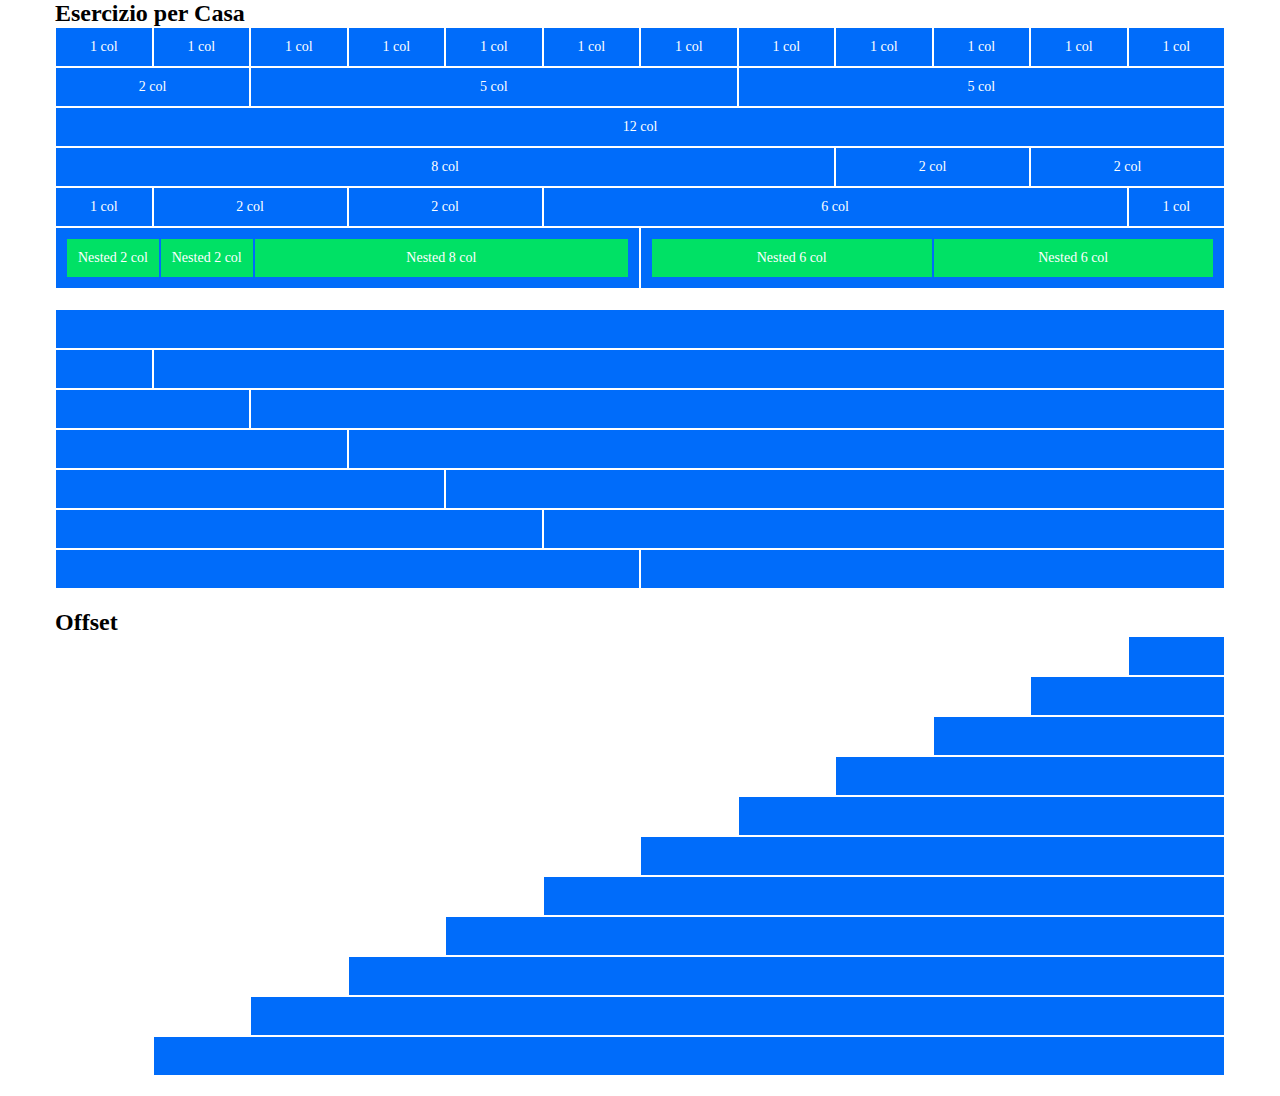
<file: index.html>
<!DOCTYPE html>
<html lang="en">
<head>
    <meta charset="UTF-8">
    <meta http-equiv="X-UA-Compatible" content="IE=edge">
    <meta name="viewport" content="width=device-width, initial-scale=1.0">
    <title>html-css-12bool</title>

    <link rel="stylesheet" href="css/12bool.css">
    <link rel="stylesheet" href="css/style.css">
</head>
<body>

    <!-- Section 1 -->
    <div class="wrapper">
        <div class="container">

            <!-- Title -->
            <h2>Esercizio per Casa</h2>

            <!-- Row -->
            <div class="row">

                <!-- Col -->
                <div class="col-xs-1">
                    <div class="box">1 col</div>
                </div>

                <!-- Col -->
                <div class="col-xs-1">
                    <div class="box">1 col</div>
                </div>

                <!-- Col -->
                <div class="col-xs-1">
                    <div class="box">1 col</div>
                </div>

                <!-- Col -->
                <div class="col-xs-1">
                    <div class="box">1 col</div>
                </div>

                <!-- Col -->
                <div class="col-xs-1">
                    <div class="box">1 col</div>
                </div>

                <!-- Col -->
                <div class="col-xs-1">
                    <div class="box">1 col</div>
                </div>

                <!-- Col -->
                <div class="col-xs-1">
                    <div class="box">1 col</div>
                </div>

                <!-- Col -->
                <div class="col-xs-1">
                    <div class="box">1 col</div>
                </div>

                <!-- Col -->
                <div class="col-xs-1">
                    <div class="box">1 col</div>
                </div>
                <!-- Col -->
                <div class="col-xs-1">
                    <div class="box">1 col</div>
                </div>

                <!-- Col -->
                <div class="col-xs-1">
                    <div class="box">1 col</div>
                </div>

                <!-- Col -->
                <div class="col-xs-1">
                    <div class="box">1 col</div>
                </div>
            </div>

            <!-- Row -->
            <div class="row">

                <!-- Col -->
                <div class="col-xs-2">
                    <div class="box">2 col</div>
                </div>

                <!-- Col -->
                <div class="col-xs-5">
                    <div class="box">5 col</div>
                </div>

                <!-- Col -->
                <div class="col-xs-5">
                    <div class="box">5 col</div>
                </div>
            </div>

            <!-- Row -->
            <div class="row">

                <!-- Col -->
                <div class="col-xs-12">
                    <div class="box">12 col</div>
                </div>
            </div>

            <!-- Row -->
            <div class="row">

                <!-- Col -->
                <div class="col-xs-8">
                    <div class="box">8 col</div>
                </div>

                <!-- Col -->
                <div class="col-xs-2">
                    <div class="box">2 col</div>
                </div>

                <!-- Col -->
                <div class="col-xs-2">
                    <div class="box">2 col</div>
                </div>
            </div>

            <!-- Row -->
            <div class="row">

                <!-- Col -->
                <div class="col-xs-1">
                    <div class="box">1 col</div>
                </div>

                <!-- Col -->
                <div class="col-xs-2">
                    <div class="box">2 col</div>
                </div>

                <!-- Col -->
                <div class="col-xs-2">
                    <div class="box">2 col</div>
                </div>

                <!-- Col -->
                <div class="col-xs-6">
                    <div class="box">6 col</div>
                </div>

                <!-- Col -->
                <div class="col-xs-1">
                    <div class="box">1 col</div>
                </div>
            </div>

            <!-- Row -->
            <div class="row">

                <!-- Col -->
                <div class="col-xs-6">
                    <div class="row box">

                        <!-- Col -->
                        <div class="col-xs-2">
                            <div class="box nested">Nested 2 col</div>
                        </div>

                        <!-- Col -->
                        <div class="col-xs-2">
                            <div class="box nested">Nested 2 col</div>
                        </div>

                        <!-- Col -->
                        <div class="col-xs-8">
                            <div class="box nested">Nested 8 col</div>
                        </div>

                    </div>
                </div>

                <!-- Col -->
                <div class="col-xs-6">
                    <div class="row box">

                        <!-- Col -->
                        <div class="col-xs-6">
                            <div class="box nested">Nested 6 col</div>
                        </div>

                        <!-- Col -->
                        <div class="col-xs-6">
                            <div class="box nested">Nested 6 col</div>
                        </div>

                    </div>
                </div>

            </div>

        </div>
    </div>

    <!-- Section 2 -->
    <div class="wrapper">
        <div class="container">

            <!-- Row -->
            <div class="row">

                <!-- Col -->
                <div class="col-xs-12">
                    <div class="box"></div>
                </div>

            </div>

            <!-- Row -->
            <div class="row">

                <!-- Col -->
                <div class="col-xs-1">
                    <div class="box"></div>
                </div>

                <!-- Col -->
                <div class="col-xs-11">
                    <div class="box"></div>
                </div>

            </div>

            <!-- Row -->
            <div class="row">

                <!-- Col -->
                <div class="col-xs-2">
                    <div class="box"></div>
                </div>

                <!-- Col -->
                <div class="col-xs-10">
                    <div class="box"></div>
                </div>

            </div>

            <!-- Row -->
            <div class="row">

                <!-- Col -->
                <div class="col-xs-3">
                    <div class="box"></div>
                </div>

                <!-- Col -->
                <div class="col-xs-9">
                    <div class="box"></div>
                </div>

            </div>

            <!-- Row -->
            <div class="row">

                <!-- Col -->
                <div class="col-xs-4">
                    <div class="box"></div>
                </div>

                <!-- Col -->
                <div class="col-xs-8">
                    <div class="box"></div>
                </div>

            </div>

            <!-- Row -->
            <div class="row">

                <!-- Col -->
                <div class="col-xs-5">
                    <div class="box"></div>
                </div>

                <!-- Col -->
                <div class="col-xs-7">
                    <div class="box"></div>
                </div>

            </div>

            <!-- Row -->
            <div class="row">

                <!-- Col -->
                <div class="col-xs-6">
                    <div class="box"></div>
                </div>

                <!-- Col -->
                <div class="col-xs-6">
                    <div class="box"></div>
                </div>

            </div>
            
        </div>
    </div>

    <!-- Section 3 -->
    <div class="wrapper">
        <div class="container">

            <!-- Title -->
            <h2>Offset</h2>

            <!-- Row -->
            <div class="row">

                <!-- Col -->
                <div class="col-xs-1 col-xs-offset-11">
                    <div class="box"></div>
                </div>

            </div>

            <!-- Row -->
            <div class="row">

                <!-- Col -->
                <div class="col-xs-2 col-xs-offset-10">
                    <div class="box"></div>
                </div>

            </div>

            <!-- Row -->
            <div class="row">

                <!-- Col -->
                <div class="col-xs-3 col-xs-offset-9">
                    <div class="box"></div>
                </div>

            </div>

            <!-- Row -->
            <div class="row">

                <!-- Col -->
                <div class="col-xs-4 col-xs-offset-8">
                    <div class="box"></div>
                </div>

            </div>

            <!-- Row -->
            <div class="row">

                <!-- Col -->
                <div class="col-xs-5 col-xs-offset-7">
                    <div class="box"></div>
                </div>

            </div>

            <!-- Row -->
            <div class="row">

                <!-- Col -->
                <div class="col-xs-6 col-xs-offset-6">
                    <div class="box"></div>
                </div>

            </div>

            <!-- Row -->
            <div class="row">

                <!-- Col -->
                <div class="col-xs-7 col-xs-offset-5">
                    <div class="box"></div>
                </div>

            </div>

            <!-- Row -->
            <div class="row">

                <!-- Col -->
                <div class="col-xs-8 col-xs-offset-4">
                    <div class="box"></div>
                </div>

            </div>

            <!-- Row -->
            <div class="row">

                <!-- Col -->
                <div class="col-xs-9 col-xs-offset-3">
                    <div class="box"></div>
                </div>

            </div>

            <!-- Row -->
            <div class="row">

                <!-- Col -->
                <div class="col-xs-10 col-xs-offset-2">
                    <div class="box"></div>
                </div>

            </div>

            <!-- Row -->
            <div class="row">

                <!-- Col -->
                <div class="col-xs-11 col-xs-offset-1">
                    <div class="box"></div>
                </div>

            </div>
            
        </div>
    </div>

</body>
</html>
</file>
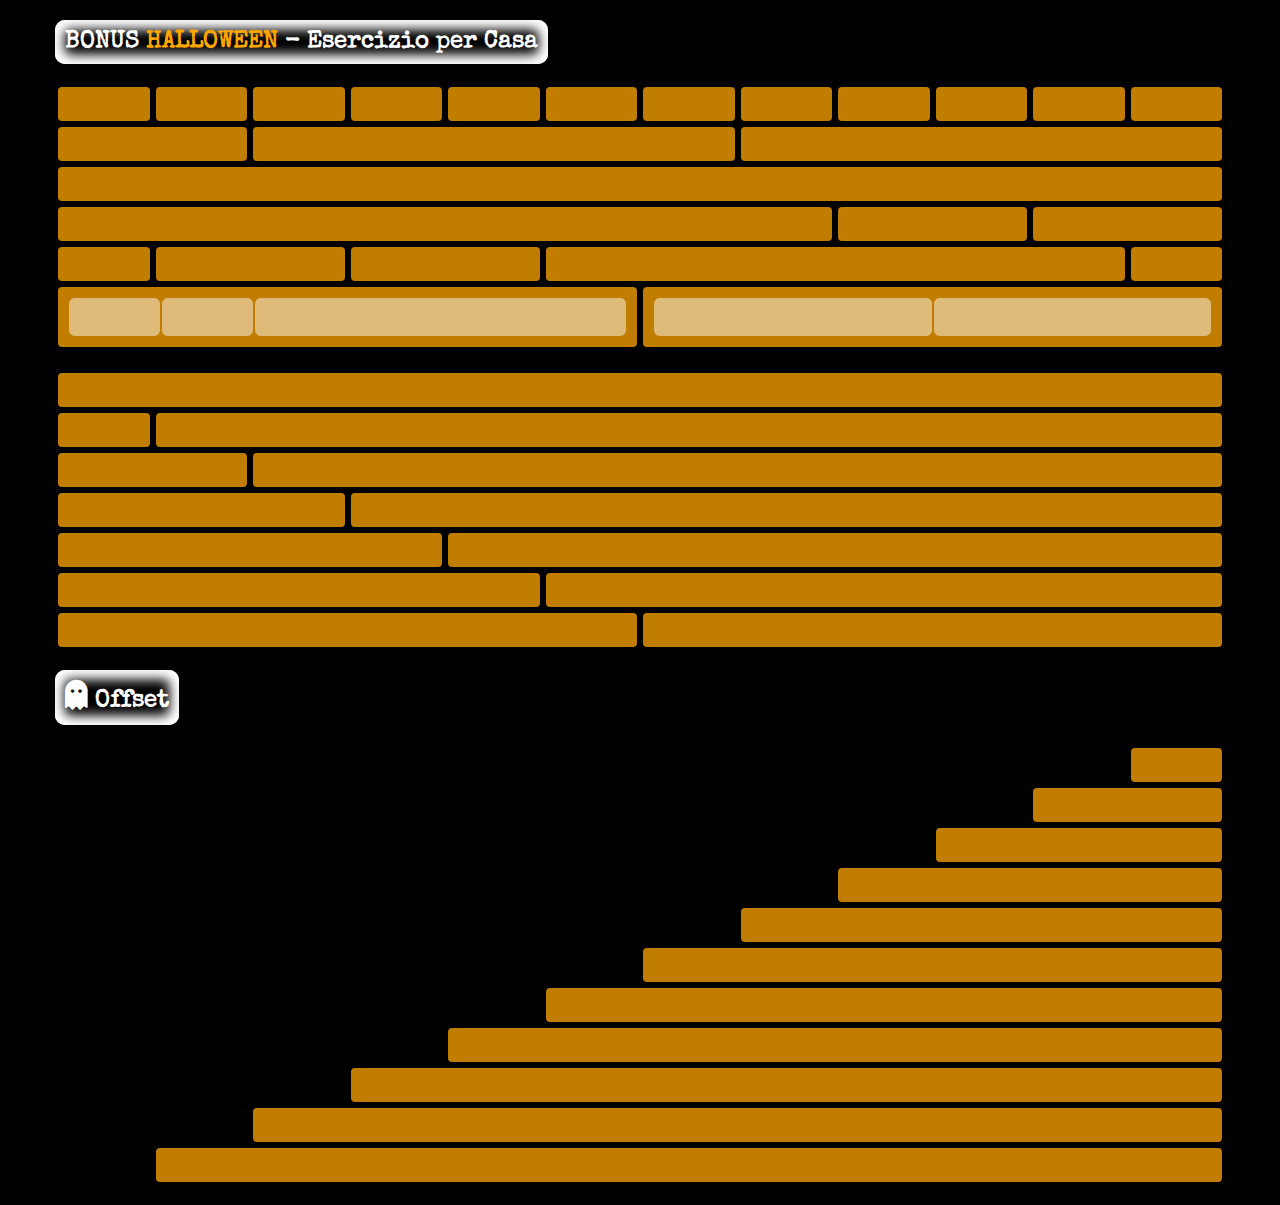
<file: bonus-12bool/index.html>
<!DOCTYPE html>
<html lang="it">
<head>
    <meta charset="UTF-8">
    <meta http-equiv="X-UA-Compatible" content="IE=edge">
    <meta name="viewport" content="width=device-width, initial-scale=1.0">
    <title>BONUS-html-css-12bool</title>

    <!-- Link per il font "Special Elite" -->
    <link rel="preconnect" href="https://fonts.googleapis.com">
    <link rel="preconnect" href="https://fonts.gstatic.com" crossorigin>
    <link href="https://fonts.googleapis.com/css2?family=Special+Elite&display=swap" rel="stylesheet">

    <!-- Link per il font "Orbitron" -->
    <link rel="preconnect" href="https://fonts.googleapis.com">
    <link rel="preconnect" href="https://fonts.gstatic.com" crossorigin>
    <link href="https://fonts.googleapis.com/css2?family=Orbitron:wght@400;700&display=swap" rel="stylesheet">

    <!-- Link per font awesome 5 -->
    <link rel="stylesheet" href="https://cdnjs.cloudflare.com/ajax/libs/font-awesome/5.15.4/css/all.min.css" integrity="sha512-1ycn6IcaQQ40/MKBW2W4Rhis/DbILU74C1vSrLJxCq57o941Ym01SwNsOMqvEBFlcgUa6xLiPY/NS5R+E6ztJQ==" crossorigin="anonymous" referrerpolicy="no-referrer" />

    <link rel="stylesheet" href="css/12bool.css">
    <link rel="stylesheet" href="css/style.css">
</head>
<body>

    <div class="body-mega-ghost">
        <span class="ghost-icon"><i class="fas fa-ghost"></i>
    </div>

    <div class="tombstone-container">
        <div class="img-container">
            <img src="img/tomba.png" alt="tombstone">
            <img class="hands" src="img/mani.png" alt="hands">
        </div>
    </div>

    <main>

        <!-- Section 1 -->
        <div class="wrapper">
            <div class="container">

                <!-- Title -->
                <div class="title">
                    <h2>BONUS <span class="orange-color"> HALLOWEEN</span> - Esercizio per Casa</h2>
                </div>

                <!-- Row -->
                <div class="row">

                    <!-- Col -->
                    <div class="col-xs-1">
                        <div class="box">
                            <span class="content">1 col</span>
                        </div>
                    </div>

                    <!-- Col -->
                    <div class="col-xs-1">
                        <div class="box">
                            <span class="content">1 col</span>
                        </div>
                    </div>

                    <!-- Col -->
                    <div class="col-xs-1">
                        <div class="box">
                            <span class="content">1 col</span>
                        </div>
                    </div>

                    <!-- Col -->
                    <div class="col-xs-1">
                        <div class="box">
                            <span class="content">1 col</span>
                        </div>
                    </div>

                    <!-- Col -->
                    <div class="col-xs-1">
                        <div class="box">
                            <span class="content">1 col</span>
                        </div>
                    </div>

                    <!-- Col -->
                    <div class="col-xs-1">
                        <div class="box">
                            <span class="content">1 col</span>
                        </div>
                    </div>

                    <!-- Col -->
                    <div class="col-xs-1">
                        <div class="box">
                            <span class="content">1 col</span>
                        </div>
                    </div>

                    <!-- Col -->
                    <div class="col-xs-1">
                        <div class="box">
                            <span class="content">1 col</span>
                        </div>
                    </div>

                    <!-- Col -->
                    <div class="col-xs-1">
                        <div class="box">
                            <span class="content">1 col</span>
                        </div>
                    </div>
                    <!-- Col -->
                    <div class="col-xs-1">
                        <div class="box">
                            <span class="content">1 col</span>
                        </div>
                    </div>

                    <!-- Col -->
                    <div class="col-xs-1">
                        <div class="box">
                            <span class="content">1 col</span>
                        </div>
                    </div>

                    <!-- Col -->
                    <div class="col-xs-1">
                        <div class="box">
                            <span class="content">1 col</span>
                        </div>
                    </div>
                </div>

                <!-- Row -->
                <div class="row">

                    <!-- Col -->
                    <div class="col-xs-2">
                        <div class="box">
                            <span class="content">2 col</span>
                        </div>
                    </div>

                    <!-- Col -->
                    <div class="col-xs-5">
                        <div class="box">
                            <span class="content">5 col</span>
                        </div>
                    </div>

                    <!-- Col -->
                    <div class="col-xs-5">
                        <div class="box">
                            <span class="content">5 col</span>
                        </div>
                    </div>
                </div>

                <!-- Row -->
                <div class="row">

                    <!-- Col -->
                    <div class="col-xs-12">
                        <div class="box">
                            <span class="content">12 col</span>
                        </div>
                    </div>
                </div>

                <!-- Row -->
                <div class="row">

                    <!-- Col -->
                    <div class="col-xs-8">
                        <div class="box">
                            <span class="content">8 col</span>
                        </div>
                    </div>

                    <!-- Col -->
                    <div class="col-xs-2">
                        <div class="box">
                            <span class="content">2 col</span>
                        </div>
                    </div>

                    <!-- Col -->
                    <div class="col-xs-2">
                        <div class="box">
                            <span class="content">2 col</span>
                        </div>
                    </div>
                </div>

                <!-- Row -->
                <div class="row">

                    <!-- Col -->
                    <div class="col-xs-1">
                        <div class="box">
                            <span class="content">1 col</span>
                        </div>
                    </div>

                    <!-- Col -->
                    <div class="col-xs-2">
                        <div class="box">
                            <span class="content">1 col</span>
                        </div>
                    </div>

                    <!-- Col -->
                    <div class="col-xs-2">
                        <div class="box">
                            <span class="content">1 col</span>
                        </div>
                    </div>

                    <!-- Col -->
                    <div class="col-xs-6">
                        <div class="box">
                            <span class="content">1 col</span>
                        </div>
                    </div>

                    <!-- Col -->
                    <div class="col-xs-1">
                        <div class="box">
                            <span class="content">1 col</span>
                        </div>
                    </div>
                </div>

                <!-- Row -->
                <div class="row">

                    <!-- Col -->
                    <div class="col-xs-6">
                        <div class="row box">

                            <!-- Col -->
                            <div class="col-xs-2">
                                <div class="box nested">
                                    <span class="content">Nested <br> 2 col</span>
                                </div>
                            </div>

                            <!-- Col -->
                            <div class="col-xs-2">
                                <div class="box nested">
                                    <span class="content">Nested <br> 2 col</span>
                                </div>
                            </div>

                            <!-- Col -->
                            <div class="col-xs-8">
                                <div class="box nested">
                                    <span class="content">Nested <br> 8 col</span>
                                </div>
                            </div>

                        </div>
                    </div>

                    <!-- Col -->
                    <div class="col-xs-6">
                        <div class="row box">

                            <!-- Col -->
                            <div class="col-xs-6">
                                <div class="box nested">
                                    <span class="content">Nested <br> 6 col</span>
                                </div>
                            </div>

                            <!-- Col -->
                            <div class="col-xs-6">
                                <div class="box nested">
                                    <span class="content">Nested <br> 6 col</span>
                                </div>
                            </div>

                        </div>
                    </div>

                </div>

            </div>
        </div>

        <!-- Section 2 -->
        <div class="wrapper">
            <div class="container">

                <!-- Row -->
                <div class="row">

                    <!-- Col -->
                    <div class="col-xs-12">
                        <div class="box"></div>
                    </div>

                </div>

                <!-- Row -->
                <div class="row">

                    <!-- Col -->
                    <div class="col-xs-1">
                        <div class="box"></div>
                    </div>

                    <!-- Col -->
                    <div class="col-xs-11">
                        <div class="box"></div>
                    </div>

                </div>

                <!-- Row -->
                <div class="row">

                    <!-- Col -->
                    <div class="col-xs-2">
                        <div class="box"></div>
                    </div>

                    <!-- Col -->
                    <div class="col-xs-10">
                        <div class="box"></div>
                    </div>

                </div>

                <!-- Row -->
                <div class="row">

                    <!-- Col -->
                    <div class="col-xs-3">
                        <div class="box"></div>
                    </div>

                    <!-- Col -->
                    <div class="col-xs-9">
                        <div class="box"></div>
                    </div>

                </div>

                <!-- Row -->
                <div class="row">

                    <!-- Col -->
                    <div class="col-xs-4">
                        <div class="box"></div>
                    </div>

                    <!-- Col -->
                    <div class="col-xs-8">
                        <div class="box"></div>
                    </div>

                </div>

                <!-- Row -->
                <div class="row">

                    <!-- Col -->
                    <div class="col-xs-5">
                        <div class="box"></div>
                    </div>

                    <!-- Col -->
                    <div class="col-xs-7">
                        <div class="box"></div>
                    </div>

                </div>

                <!-- Row -->
                <div class="row">

                    <!-- Col -->
                    <div class="col-xs-6">
                        <div class="box"></div>
                    </div>

                    <!-- Col -->
                    <div class="col-xs-6">
                        <div class="box"></div>
                    </div>

                </div>
                
            </div>
        </div>

        <!-- Section 3 -->
        <div class="wrapper">
            <div class="container">
                <div class="section-for-ghost">

                    <!-- Title -->
                    <h2><span class="ghost-icon"><i class="fas fa-ghost"></i></span> Offset</h2>

                    <!-- Row -->
                    <div class="row">

                        <!-- Col -->
                        <div class="col-xs-1 col-xs-offset-11">
                            <div class="box"></div>
                        </div>

                    </div>

                    <!-- Row -->
                    <div class="row">

                        <!-- Col -->
                        <div class="col-xs-2 col-xs-offset-10">
                            <div class="box"></div>
                        </div>

                    </div>

                    <!-- Row -->
                    <div class="row">

                        <!-- Col -->
                        <div class="col-xs-3 col-xs-offset-9">
                            <div class="box"></div>
                        </div>

                    </div>

                    <!-- Row -->
                    <div class="row">

                        <!-- Col -->
                        <div class="col-xs-4 col-xs-offset-8">
                            <div class="box"></div>
                        </div>

                    </div>

                    <!-- Row -->
                    <div class="row">

                        <!-- Col -->
                        <div class="col-xs-5 col-xs-offset-7">
                            <div class="box"></div>
                        </div>

                    </div>

                    <!-- Row -->
                    <div class="row">

                        <!-- Col -->
                        <div class="col-xs-6 col-xs-offset-6">
                            <div class="box"></div>
                        </div>

                    </div>

                    <!-- Row -->
                    <div class="row">

                        <!-- Col -->
                        <div class="col-xs-7 col-xs-offset-5">
                            <div class="box"></div>
                        </div>

                    </div>

                    <!-- Row -->
                    <div class="row">

                        <!-- Col -->
                        <div class="col-xs-8 col-xs-offset-4">
                            <div class="box"></div>
                        </div>

                    </div>

                    <!-- Row -->
                    <div class="row">

                        <!-- Col -->
                        <div class="col-xs-9 col-xs-offset-3">
                            <div class="box"></div>
                        </div>

                    </div>

                    <!-- Row -->
                    <div class="row">

                        <!-- Col -->
                        <div class="col-xs-10 col-xs-offset-2">
                            <div class="box"></div>
                        </div>

                    </div>

                    <!-- Row -->
                    <div class="row">

                        <!-- Col -->
                        <div class="col-xs-11 col-xs-offset-1">
                            <div class="box"></div>
                        </div>

                    </div>

                    <div class="section-ghost">
                        <span class="ghost-icon"><i class="fas fa-ghost"></i>
                    </div>

                </div>
                
            </div>
        </div>
    </main>

</body>
</html>
</file>
<file: css/style.css>
.wrapper{
    margin-bottom: 20px;
}

.box{
    display: flex;
    justify-content: center;
    align-items: center;
    min-height: 40px;
    padding: 10px;
    background-color: #006cfa;
    border: 1px solid white;
    font-size: 14px;
    color: white;
}

.nested{
    background-color: #00e165;
    border: 1px solid #006cfa;
}
</file>
<file: bonus-12bool/css/style.css>
/*BONUS css*/

/*COMMON*/
body{
    background-color: black;
}

h2{
    display: inline-block;
    font-family: 'Special Elite', Arial;
    margin-bottom: 20px;
    padding: 10px;
    border-radius: 10px;
    color: white;
    box-shadow:  inset 5px  5px 15px white,
                 inset -5px -5px 15px white,
                 inset 5px -5px 15px white,
                 inset -5px  5px 15px white;
}

img{
    width: 100%;
}

.wrapper{
    margin: 20px 0;
    position: relative;
}

.orange-color{
    color: orange;
}

/*MAIN*/
.box{
    display: flex;
    justify-content: center;
    align-items: center;
    min-height: 40px;
    padding: 10px;
    background-color: #c07d00;
    border: 3px solid black;
    border-radius: 7px;
    text-transform: uppercase;
    font-family: 'Orbitron', sans-serif;
    font-weight: 700;
    transition: transform 0.7s;
    z-index: 10;
}

.box:hover{
    transform: scale(1.03);
    border: 3px solid #ffa600;
    box-shadow:  5px  5px 15px #ffa600,
                -5px -5px 15px #ffa600,
                 5px -5px 15px #ffa600,
                -5px  5px 15px #ffa600;
}

.box.nested:hover{
    transform: scale(1.1);
    border: 3px solid black;
    box-shadow:  5px  5px 15px yellow,
                -5px -5px 15px yellow,
                 5px -5px 15px red,
                -5px  5px 15px red;
}

.nested{
    background-color: #debb79;
    border: 1px solid #c07d00;
}

.content{
    font-size: 8px;
    color: white;
    display: none;
    transition: transform 0.7s;
}

.box:hover .content{
    display: inline-block;
    transform: scale(2);
}

.nested:hover .nested span{
    display: inline-block;
}

.box.nested .content{
    display: none;
}

.box.nested:hover .content{
    display: inline-block;
}

.ghost-icon{
    color: white;
    font-size: 30px;
}

.section-for-ghost{
    position: relative;
}

/*MEGA Ghost*/
.body-mega-ghost{
    position: fixed;
    top: 130px;
    left: -420px;
    filter: opacity(0.5);
    transform: rotate(30deg);
    animation: mega-ghost 5s;
    animation-timing-function: linear;
    z-index: 3;

}

.body-mega-ghost .ghost-icon{
    font-size: 500px;
}

@keyframes mega-ghost {
    0% {
        top: 130px;
        left: -420px;
    }

    10% {
        top: 100px;
    }

    25% {
        top: 60px;
        transform: rotate(10deg);
    }

    35% {
        top: 100px;
        filter: opacity(0.9);
    }

    50% {
        top: 170px;
        transform: rotate(30deg);
    }

    65% {
        top: 100px;
    }

    75% {
        top: 60px;
        filter: opacity(0.5);
        transform: rotate(10deg);
    }

    80% {
        top: 100px;
    }

    90% {
        top: 200px;
        filter: opacity(0.9);
        transform: rotate(30deg);
    }

    100% {
        top: 130px;
        left: 107%;
    }
}

/*tombstone*/
.tombstone-container{
    width: 200px;
    position: fixed;
    top: 100px;
    right: 50px;
    z-index: 2;
}

.tombstone-container:hover .hands{
    filter: opacity(1);
    animation: zombie-hands 2s;
    animation-timing-function: linear;
}

@keyframes zombie-hands {
    0% {
        top: 146px;
    }

    10% {
        top: 43px;
    }

    30% {
        top: 43px;
    }

    100% {
        top: 146px;
    }

}

@media screen and (max-width: 1720px) {

    .tombstone-container{
        display: none;
    }
    
}

.img-container{
    position: relative;
}

.hands{
    transform: scale(0.8);
    filter: opacity(0);
    position: absolute;
    top: 146px;
    left: 0;
}

/*section-ghost*/
.section-ghost{
    position: fixed;
    bottom: 0;
    left: -152px;
    filter: opacity(0);
    animation: small-ghost 5s;
    animation-delay: 8s;
    animation-iteration-count: infinite;
    z-index: 2;

}

.section-ghost .ghost-icon{
    font-size: 200px;
}

@keyframes small-ghost {
    
    20%{
        transform: translateX(132px); 
        filter: opacity(1);
    }

    60%{
        transform: translateX(133px); 
        filter: opacity(1);
    }

    70%{
        transform: translateX(-152px); 
        filter: opacity(0);
    }

    100%{
        transform: translateX(-153px); 
        filter: opacity(0);
    }

}
</file>
<file: css/12bool.css>
/*12bool framework - columns*/

/*RESET*/
*{
    margin: 0;
    padding: 0;
    box-sizing: border-box;
}

/*Container*/
.container-fluid{
    width: 100%;
    margin: 0 auto;
}

.container{
    max-width: 1170px;
    margin: 0 auto;
}

/*Row*/
.row{
    display: flex;
    flex-wrap: wrap;
    flex-direction: row;
}

/*Column - width: 100%*/
.col{
    flex-grow: 1;
    flex-shrink: 0;
    max-width: 100%;
}

[class*="col-"] {
    flex: 0 0 auto;
}

/*Columns xs*/
.col-xs-1{
    flex-basis: calc( (100% / 12) * 1);
    max-width: calc( (100% / 12) * 1);
}
.col-xs-2{
    flex-basis: calc( (100% / 12) * 2);
    max-width: calc( (100% / 12) * 2);
}
.col-xs-3{
    flex-basis: calc( (100% / 12) * 3);
    max-width: calc( (100% / 12) * 3);
}
.col-xs-4{
    flex-basis: calc( (100% / 12) * 4);
    max-width: calc( (100% / 12) * 4);
}
.col-xs-5{
    flex-basis: calc( (100% / 12) * 5);
    max-width: calc( (100% / 12) * 5);
}
.col-xs-6{
    flex-basis: calc( (100% / 12) * 6);
    max-width: calc( (100% / 12) * 6);
}
.col-xs-7{
    flex-basis: calc( (100% / 12) * 7);
    max-width: calc( (100% / 12) * 7);
}
.col-xs-8{
    flex-basis: calc( (100% / 12) * 8);
    max-width: calc( (100% / 12) * 8);
}
.col-xs-9{
    flex-basis: calc( (100% / 12) * 9);
    max-width: calc( (100% / 12) * 9);
}
.col-xs-10{
    flex-basis: calc( (100% / 12) * 10);
    max-width: calc( (100% / 12) * 10);
}
.col-xs-11{
    flex-basis: calc( (100% / 12) * 11);
    max-width: calc( (100% / 12) * 11);
}
.col-xs-12{
    flex-basis: calc( (100% / 12) * 12);
    max-width: calc( (100% / 12) * 12);
}

/*col-xs-offset*/
.col-xs-offset-1{
    margin-left: calc( (100% / 12) * 1);
}
.col-xs-offset-2{
    margin-left: calc( (100% / 12) * 2);
}
.col-xs-offset-3{
    margin-left: calc( (100% / 12) * 3);
}
.col-xs-offset-4{
    margin-left: calc( (100% / 12) * 4);
}
.col-xs-offset-5{
    margin-left: calc( (100% / 12) * 5);
}
.col-xs-offset-6{
    margin-left: calc( (100% / 12) * 6);
}
.col-xs-offset-7{
    margin-left: calc( (100% / 12) * 7);
}
.col-xs-offset-8{
    margin-left: calc( (100% / 12) * 8);
}
.col-xs-offset-9{
    margin-left: calc( (100% / 12) * 9);
}
.col-xs-offset-10{
    margin-left: calc( (100% / 12) * 10);
}
.col-xs-offset-11{
    margin-left: calc( (100% / 12) * 11);
}

/*Mediaquery - small devices (sm)*/
/*Sources: Bootstrap*/
@media screen and (min-width: 576px) {
    
    /*sm columns*/
    .col-sm-1{
        flex-basis: calc( (100% / 12) * 1);
        max-width: calc( (100% / 12) * 1);
    }
    .col-sm-2{
        flex-basis: calc( (100% / 12) * 2);
        max-width: calc( (100% / 12) * 2);
    }
    .col-sm-3{
        flex-basis: calc( (100% / 12) * 3);
        max-width: calc( (100% / 12) * 3);
    }
    .col-sm-4{
        flex-basis: calc( (100% / 12) * 4);
        max-width: calc( (100% / 12) * 4);
    }
    .col-sm-5{
        flex-basis: calc( (100% / 12) * 5);
        max-width: calc( (100% / 12) * 5);
    }
    .col-sm-6{
        flex-basis: calc( (100% / 12) * 6);
        max-width: calc( (100% / 12) * 6);
    }
    .col-sm-7{
        flex-basis: calc( (100% / 12) * 7);
        max-width: calc( (100% / 12) * 7);
    }
    .col-sm-8{
        flex-basis: calc( (100% / 12) * 8);
        max-width: calc( (100% / 12) * 8);
    }
    .col-sm-9{
        flex-basis: calc( (100% / 12) * 9);
        max-width: calc( (100% / 12) * 9);
    }
    .col-sm-10{
        flex-basis: calc( (100% / 12) * 10);
        max-width: calc( (100% / 12) * 10);
    }
    .col-sm-11{
        flex-basis: calc( (100% / 12) * 11);
        max-width: calc( (100% / 12) * 11);
    }
    .col-sm-12{
        flex-basis: calc( (100% / 12) * 12);
        max-width: calc( (100% / 12) * 12);
    }

    /*col-sm-offset*/
    .col-sm-offset-1{
        margin-left: calc( (100% / 12) * 1);
    }
    .col-sm-offset-2{
        margin-left: calc( (100% / 12) * 2);
    }
    .col-sm-offset-3{
        margin-left: calc( (100% / 12) * 3);
    }
    .col-sm-offset-4{
        margin-left: calc( (100% / 12) * 4);
    }
    .col-sm-offset-5{
        margin-left: calc( (100% / 12) * 5);
    }
    .col-sm-offset-6{
        margin-left: calc( (100% / 12) * 6);
    }
    .col-sm-offset-7{
        margin-left: calc( (100% / 12) * 7);
    }
    .col-sm-offset-8{
        margin-left: calc( (100% / 12) * 8);
    }
    .col-sm-offset-9{
        margin-left: calc( (100% / 12) * 9);
    }
    .col-sm-offset-10{
        margin-left: calc( (100% / 12) * 10);
    }
    .col-sm-offset-11{
        margin-left: calc( (100% / 12) * 11);
    }

}

/*Mediaquery - medium devices (md)*/
/*Sources: Bootstrap*/
@media screen and (min-width: 768px) {
    
    /*md columns*/
    .col-md-1{
        flex-basis: calc( (100% / 12) * 1);
        max-width: calc( (100% / 12) * 1);
    }
    .col-md-2{
        flex-basis: calc( (100% / 12) * 2);
        max-width: calc( (100% / 12) * 2);
    }
    .col-md-3{
        flex-basis: calc( (100% / 12) * 3);
        max-width: calc( (100% / 12) * 3);
    }
    .col-md-4{
        flex-basis: calc( (100% / 12) * 4);
        max-width: calc( (100% / 12) * 4);
    }
    .col-md-5{
        flex-basis: calc( (100% / 12) * 5);
        max-width: calc( (100% / 12) * 5);
    }
    .col-md-6{
        flex-basis: calc( (100% / 12) * 6);
        max-width: calc( (100% / 12) * 6);
    }
    .col-md-7{
        flex-basis: calc( (100% / 12) * 7);
        max-width: calc( (100% / 12) * 7);
    }
    .col-md-8{
        flex-basis: calc( (100% / 12) * 8);
        max-width: calc( (100% / 12) * 8);
    }
    .col-md-9{
        flex-basis: calc( (100% / 12) * 9);
        max-width: calc( (100% / 12) * 9);
    }
    .col-md-10{
        flex-basis: calc( (100% / 12) * 10);
        max-width: calc( (100% / 12) * 10);
    }
    .col-md-11{
        flex-basis: calc( (100% / 12) * 11);
        max-width: calc( (100% / 12) * 11);
    }
    .col-md-12{
        flex-basis: calc( (100% / 12) * 12);
        max-width: calc( (100% / 12) * 12);
    }

    /*col-md-offset*/
    .col-md-offset-1{
        margin-left: calc( (100% / 12) * 1);
    }
    .col-md-offset-2{
        margin-left: calc( (100% / 12) * 2);
    }
    .col-md-offset-3{
        margin-left: calc( (100% / 12) * 3);
    }
    .col-md-offset-4{
        margin-left: calc( (100% / 12) * 4);
    }
    .col-md-offset-5{
        margin-left: calc( (100% / 12) * 5);
    }
    .col-md-offset-6{
        margin-left: calc( (100% / 12) * 6);
    }
    .col-md-offset-7{
        margin-left: calc( (100% / 12) * 7);
    }
    .col-md-offset-8{
        margin-left: calc( (100% / 12) * 8);
    }
    .col-md-offset-9{
        margin-left: calc( (100% / 12) * 9);
    }
    .col-md-offset-10{
        margin-left: calc( (100% / 12) * 10);
    }
    .col-md-offset-11{
        margin-left: calc( (100% / 12) * 11);
    }

}

/*Mediaquery - large devices (lg)*/
/*Sources: Bootstrap*/
@media screen and (min-width: 992px) {
    
    /*lg columns*/
    .col-lg-1{
        flex-basis: calc( (100% / 12) * 1);
        max-width: calc( (100% / 12) * 1);
    }
    .col-lg-2{
        flex-basis: calc( (100% / 12) * 2);
        max-width: calc( (100% / 12) * 2);
    }
    .col-lg-3{
        flex-basis: calc( (100% / 12) * 3);
        max-width: calc( (100% / 12) * 3);
    }
    .col-lg-4{
        flex-basis: calc( (100% / 12) * 4);
        max-width: calc( (100% / 12) * 4);
    }
    .col-lg-5{
        flex-basis: calc( (100% / 12) * 5);
        max-width: calc( (100% / 12) * 5);
    }
    .col-lg-6{
        flex-basis: calc( (100% / 12) * 6);
        max-width: calc( (100% / 12) * 6);
    }
    .col-lg-7{
        flex-basis: calc( (100% / 12) * 7);
        max-width: calc( (100% / 12) * 7);
    }
    .col-lg-8{
        flex-basis: calc( (100% / 12) * 8);
        max-width: calc( (100% / 12) * 8);
    }
    .col-lg-9{
        flex-basis: calc( (100% / 12) * 9);
        max-width: calc( (100% / 12) * 9);
    }
    .col-lg-10{
        flex-basis: calc( (100% / 12) * 10);
        max-width: calc( (100% / 12) * 10);
    }
    .col-lg-11{
        flex-basis: calc( (100% / 12) * 11);
        max-width: calc( (100% / 12) * 11);
    }
    .col-lg-12{
        flex-basis: calc( (100% / 12) * 12);
        max-width: calc( (100% / 12) * 12);
    }

    /*col-lg-offset*/
    .col-lg-offset-1{
        margin-left: calc( (100% / 12) * 1);
    }
    .col-lg-offset-2{
        margin-left: calc( (100% / 12) * 2);
    }
    .col-lg-offset-3{
        margin-left: calc( (100% / 12) * 3);
    }
    .col-lg-offset-4{
        margin-left: calc( (100% / 12) * 4);
    }
    .col-lg-offset-5{
        margin-left: calc( (100% / 12) * 5);
    }
    .col-lg-offset-6{
        margin-left: calc( (100% / 12) * 6);
    }
    .col-lg-offset-7{
        margin-left: calc( (100% / 12) * 7);
    }
    .col-lg-offset-8{
        margin-left: calc( (100% / 12) * 8);
    }
    .col-lg-offset-9{
        margin-left: calc( (100% / 12) * 9);
    }
    .col-lg-offset-10{
        margin-left: calc( (100% / 12) * 10);
    }
    .col-lg-offset-11{
        margin-left: calc( (100% / 12) * 11);
    }

}
</file>
<file: bonus-12bool/css/12bool.css>
/*12bool framework - columns*/

/*RESET*/
*{
    margin: 0;
    padding: 0;
    box-sizing: border-box;
}

/*Container*/
.container-fluid{
    width: 100%;
    margin: 0 auto;
}

.container{
    max-width: 1170px;
    margin: 0 auto;
}

/*Row*/
.row{
    display: flex;
    flex-wrap: wrap;
    flex-direction: row;
}

/*Column - width: 100%*/
.col{
    flex-grow: 1;
    flex-shrink: 0;
    max-width: 100%;
}

[class*="col-"] {
    flex: 0 0 auto;
}

/*Columns xs*/
.col-xs-1{
    flex-basis: calc( (100% / 12) * 1);
    max-width: calc( (100% / 12) * 1);
}
.col-xs-2{
    flex-basis: calc( (100% / 12) * 2);
    max-width: calc( (100% / 12) * 2);
}
.col-xs-3{
    flex-basis: calc( (100% / 12) * 3);
    max-width: calc( (100% / 12) * 3);
}
.col-xs-4{
    flex-basis: calc( (100% / 12) * 4);
    max-width: calc( (100% / 12) * 4);
}
.col-xs-5{
    flex-basis: calc( (100% / 12) * 5);
    max-width: calc( (100% / 12) * 5);
}
.col-xs-6{
    flex-basis: calc( (100% / 12) * 6);
    max-width: calc( (100% / 12) * 6);
}
.col-xs-7{
    flex-basis: calc( (100% / 12) * 7);
    max-width: calc( (100% / 12) * 7);
}
.col-xs-8{
    flex-basis: calc( (100% / 12) * 8);
    max-width: calc( (100% / 12) * 8);
}
.col-xs-9{
    flex-basis: calc( (100% / 12) * 9);
    max-width: calc( (100% / 12) * 9);
}
.col-xs-10{
    flex-basis: calc( (100% / 12) * 10);
    max-width: calc( (100% / 12) * 10);
}
.col-xs-11{
    flex-basis: calc( (100% / 12) * 11);
    max-width: calc( (100% / 12) * 11);
}
.col-xs-12{
    flex-basis: calc( (100% / 12) * 12);
    max-width: calc( (100% / 12) * 12);
}

/*col-xs-offset*/
.col-xs-offset-1{
    margin-left: calc( (100% / 12) * 1);
}
.col-xs-offset-2{
    margin-left: calc( (100% / 12) * 2);
}
.col-xs-offset-3{
    margin-left: calc( (100% / 12) * 3);
}
.col-xs-offset-4{
    margin-left: calc( (100% / 12) * 4);
}
.col-xs-offset-5{
    margin-left: calc( (100% / 12) * 5);
}
.col-xs-offset-6{
    margin-left: calc( (100% / 12) * 6);
}
.col-xs-offset-7{
    margin-left: calc( (100% / 12) * 7);
}
.col-xs-offset-8{
    margin-left: calc( (100% / 12) * 8);
}
.col-xs-offset-9{
    margin-left: calc( (100% / 12) * 9);
}
.col-xs-offset-10{
    margin-left: calc( (100% / 12) * 10);
}
.col-xs-offset-11{
    margin-left: calc( (100% / 12) * 11);
}

/*Mediaquery - small devices (sm)*/
/*Sources: Bootstrap*/
@media screen and (min-width: 576px) {
    
    /*sm columns*/
    .col-sm-1{
        flex-basis: calc( (100% / 12) * 1);
        max-width: calc( (100% / 12) * 1);
    }
    .col-sm-2{
        flex-basis: calc( (100% / 12) * 2);
        max-width: calc( (100% / 12) * 2);
    }
    .col-sm-3{
        flex-basis: calc( (100% / 12) * 3);
        max-width: calc( (100% / 12) * 3);
    }
    .col-sm-4{
        flex-basis: calc( (100% / 12) * 4);
        max-width: calc( (100% / 12) * 4);
    }
    .col-sm-5{
        flex-basis: calc( (100% / 12) * 5);
        max-width: calc( (100% / 12) * 5);
    }
    .col-sm-6{
        flex-basis: calc( (100% / 12) * 6);
        max-width: calc( (100% / 12) * 6);
    }
    .col-sm-7{
        flex-basis: calc( (100% / 12) * 7);
        max-width: calc( (100% / 12) * 7);
    }
    .col-sm-8{
        flex-basis: calc( (100% / 12) * 8);
        max-width: calc( (100% / 12) * 8);
    }
    .col-sm-9{
        flex-basis: calc( (100% / 12) * 9);
        max-width: calc( (100% / 12) * 9);
    }
    .col-sm-10{
        flex-basis: calc( (100% / 12) * 10);
        max-width: calc( (100% / 12) * 10);
    }
    .col-sm-11{
        flex-basis: calc( (100% / 12) * 11);
        max-width: calc( (100% / 12) * 11);
    }
    .col-sm-12{
        flex-basis: calc( (100% / 12) * 12);
        max-width: calc( (100% / 12) * 12);
    }

    /*col-sm-offset*/
    .col-sm-offset-1{
        margin-left: calc( (100% / 12) * 1);
    }
    .col-sm-offset-2{
        margin-left: calc( (100% / 12) * 2);
    }
    .col-sm-offset-3{
        margin-left: calc( (100% / 12) * 3);
    }
    .col-sm-offset-4{
        margin-left: calc( (100% / 12) * 4);
    }
    .col-sm-offset-5{
        margin-left: calc( (100% / 12) * 5);
    }
    .col-sm-offset-6{
        margin-left: calc( (100% / 12) * 6);
    }
    .col-sm-offset-7{
        margin-left: calc( (100% / 12) * 7);
    }
    .col-sm-offset-8{
        margin-left: calc( (100% / 12) * 8);
    }
    .col-sm-offset-9{
        margin-left: calc( (100% / 12) * 9);
    }
    .col-sm-offset-10{
        margin-left: calc( (100% / 12) * 10);
    }
    .col-sm-offset-11{
        margin-left: calc( (100% / 12) * 11);
    }

}

/*Mediaquery - medium devices (md)*/
/*Sources: Bootstrap*/
@media screen and (min-width: 768px) {
    
    /*md columns*/
    .col-md-1{
        flex-basis: calc( (100% / 12) * 1);
        max-width: calc( (100% / 12) * 1);
    }
    .col-md-2{
        flex-basis: calc( (100% / 12) * 2);
        max-width: calc( (100% / 12) * 2);
    }
    .col-md-3{
        flex-basis: calc( (100% / 12) * 3);
        max-width: calc( (100% / 12) * 3);
    }
    .col-md-4{
        flex-basis: calc( (100% / 12) * 4);
        max-width: calc( (100% / 12) * 4);
    }
    .col-md-5{
        flex-basis: calc( (100% / 12) * 5);
        max-width: calc( (100% / 12) * 5);
    }
    .col-md-6{
        flex-basis: calc( (100% / 12) * 6);
        max-width: calc( (100% / 12) * 6);
    }
    .col-md-7{
        flex-basis: calc( (100% / 12) * 7);
        max-width: calc( (100% / 12) * 7);
    }
    .col-md-8{
        flex-basis: calc( (100% / 12) * 8);
        max-width: calc( (100% / 12) * 8);
    }
    .col-md-9{
        flex-basis: calc( (100% / 12) * 9);
        max-width: calc( (100% / 12) * 9);
    }
    .col-md-10{
        flex-basis: calc( (100% / 12) * 10);
        max-width: calc( (100% / 12) * 10);
    }
    .col-md-11{
        flex-basis: calc( (100% / 12) * 11);
        max-width: calc( (100% / 12) * 11);
    }
    .col-md-12{
        flex-basis: calc( (100% / 12) * 12);
        max-width: calc( (100% / 12) * 12);
    }

    /*col-md-offset*/
    .col-md-offset-1{
        margin-left: calc( (100% / 12) * 1);
    }
    .col-md-offset-2{
        margin-left: calc( (100% / 12) * 2);
    }
    .col-md-offset-3{
        margin-left: calc( (100% / 12) * 3);
    }
    .col-md-offset-4{
        margin-left: calc( (100% / 12) * 4);
    }
    .col-md-offset-5{
        margin-left: calc( (100% / 12) * 5);
    }
    .col-md-offset-6{
        margin-left: calc( (100% / 12) * 6);
    }
    .col-md-offset-7{
        margin-left: calc( (100% / 12) * 7);
    }
    .col-md-offset-8{
        margin-left: calc( (100% / 12) * 8);
    }
    .col-md-offset-9{
        margin-left: calc( (100% / 12) * 9);
    }
    .col-md-offset-10{
        margin-left: calc( (100% / 12) * 10);
    }
    .col-md-offset-11{
        margin-left: calc( (100% / 12) * 11);
    }

}

/*Mediaquery - large devices (lg)*/
/*Sources: Bootstrap*/
@media screen and (min-width: 992px) {
    
    /*lg columns*/
    .col-lg-1{
        flex-basis: calc( (100% / 12) * 1);
        max-width: calc( (100% / 12) * 1);
    }
    .col-lg-2{
        flex-basis: calc( (100% / 12) * 2);
        max-width: calc( (100% / 12) * 2);
    }
    .col-lg-3{
        flex-basis: calc( (100% / 12) * 3);
        max-width: calc( (100% / 12) * 3);
    }
    .col-lg-4{
        flex-basis: calc( (100% / 12) * 4);
        max-width: calc( (100% / 12) * 4);
    }
    .col-lg-5{
        flex-basis: calc( (100% / 12) * 5);
        max-width: calc( (100% / 12) * 5);
    }
    .col-lg-6{
        flex-basis: calc( (100% / 12) * 6);
        max-width: calc( (100% / 12) * 6);
    }
    .col-lg-7{
        flex-basis: calc( (100% / 12) * 7);
        max-width: calc( (100% / 12) * 7);
    }
    .col-lg-8{
        flex-basis: calc( (100% / 12) * 8);
        max-width: calc( (100% / 12) * 8);
    }
    .col-lg-9{
        flex-basis: calc( (100% / 12) * 9);
        max-width: calc( (100% / 12) * 9);
    }
    .col-lg-10{
        flex-basis: calc( (100% / 12) * 10);
        max-width: calc( (100% / 12) * 10);
    }
    .col-lg-11{
        flex-basis: calc( (100% / 12) * 11);
        max-width: calc( (100% / 12) * 11);
    }
    .col-lg-12{
        flex-basis: calc( (100% / 12) * 12);
        max-width: calc( (100% / 12) * 12);
    }

    /*col-lg-offset*/
    .col-lg-offset-1{
        margin-left: calc( (100% / 12) * 1);
    }
    .col-lg-offset-2{
        margin-left: calc( (100% / 12) * 2);
    }
    .col-lg-offset-3{
        margin-left: calc( (100% / 12) * 3);
    }
    .col-lg-offset-4{
        margin-left: calc( (100% / 12) * 4);
    }
    .col-lg-offset-5{
        margin-left: calc( (100% / 12) * 5);
    }
    .col-lg-offset-6{
        margin-left: calc( (100% / 12) * 6);
    }
    .col-lg-offset-7{
        margin-left: calc( (100% / 12) * 7);
    }
    .col-lg-offset-8{
        margin-left: calc( (100% / 12) * 8);
    }
    .col-lg-offset-9{
        margin-left: calc( (100% / 12) * 9);
    }
    .col-lg-offset-10{
        margin-left: calc( (100% / 12) * 10);
    }
    .col-lg-offset-11{
        margin-left: calc( (100% / 12) * 11);
    }

}
</file>
